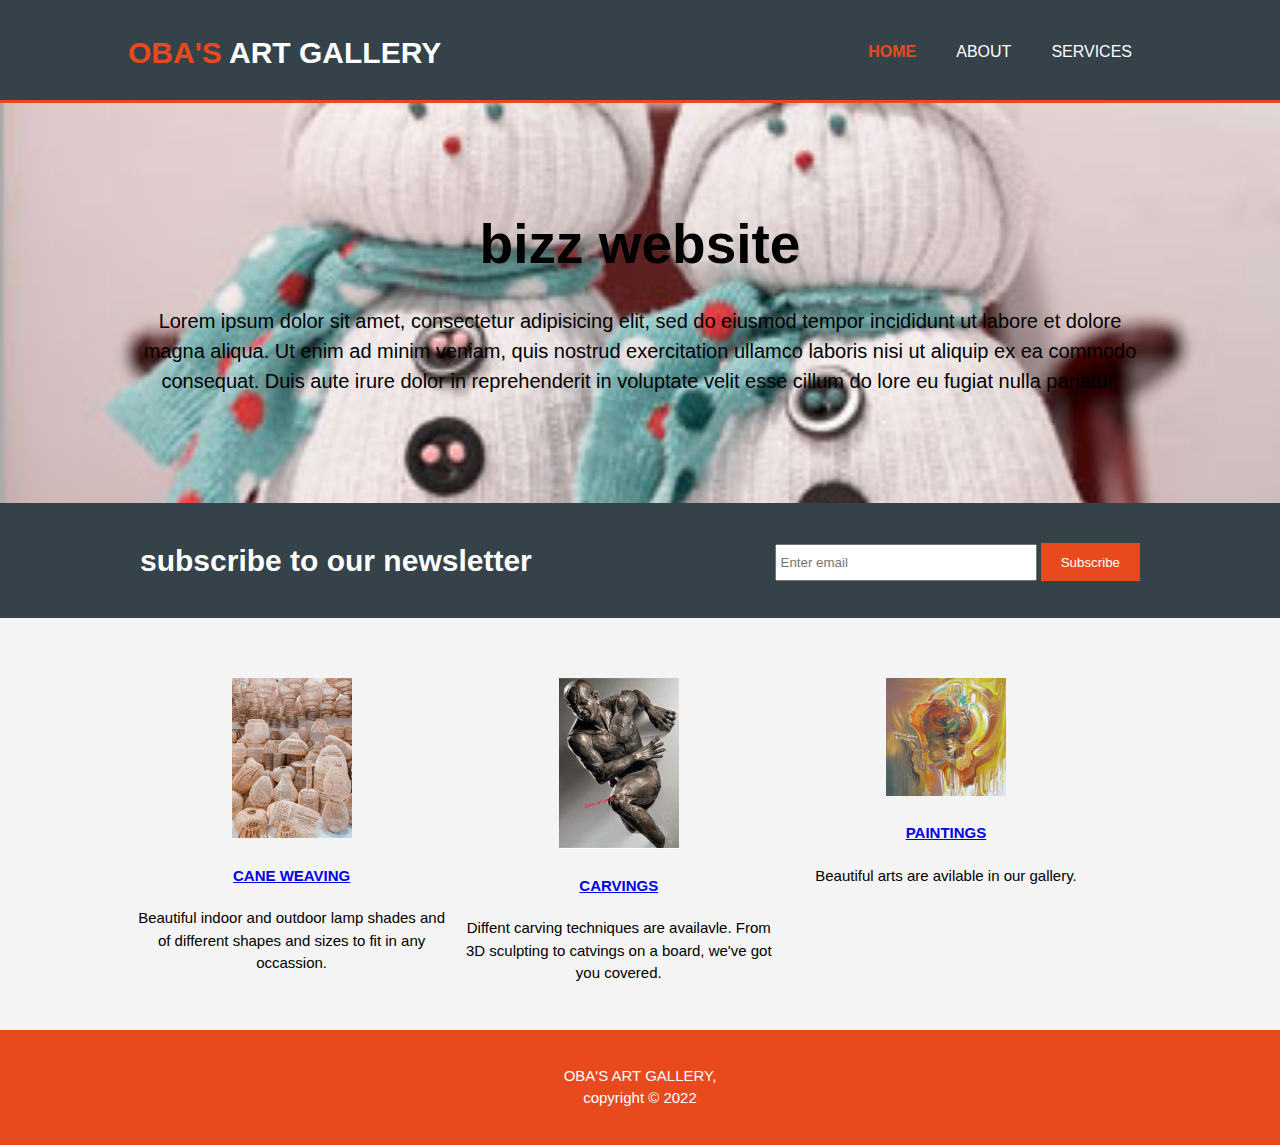
<file: index.html>
<!DOCTYPE html>
<html>
<head>
	<meta charset="utf-8">
	<meta name="viewport" content="width=device-width,">
    <meta name="description" content="this is a biography">
    <meta name="author" content="omowole olajide david">
    <title>OBA'S ART GALLERY / welcome</title>
    <link rel="stylesheet" type="text/css" href="./css/style.css">
</head>
<body>
	<header>
		<div class="container">
			<div id="branding">
				<h1><span class="highlight">OBA'S </span>ART GALLERY</h1>
			</div>
			<nav>
				<ul>
					<li class="current"><a href="index.html">Home</a></li>
					<li><a href="about.html">About</a></li>
					<li><a href="services.html">Services</a></li>
				</ul>
			</nav>	
		</div>
	</header>

	<section id="showcase">
		<div class="container">
			<h1>bizz website</h1>
			<p>	Lorem ipsum dolor sit amet, consectetur adipisicing elit, sed do eiusmod tempor incididunt ut labore et dolore magna aliqua. Ut enim ad minim veniam, quis nostrud exercitation ullamco laboris nisi ut aliquip ex ea commodo consequat. Duis aute irure dolor in reprehenderit in voluptate velit esse cillum do  lore eu fugiat nulla pariatur.</p>
		</div>
	</section>

	<section id="newsletter">
		<div class="container">
			<h1>subscribe to our newsletter</h1>
			<form>
				<input type="email" placeholder="Enter email">
				<button type="submit" class="button_1">Subscribe</button>
			</form>
		</div>
	</section>

	<section id="boxes">
		<div class="container">
			<div class="box">
				<img src="./images/team-02.jpg">
				<a href="#"><h4>CANE WEAVING</h4></a>
				<p>Beautiful indoor and outdoor lamp shades and of different shapes and sizes to fit in any occassion. </p>
			</div>
			<div class="box">
				<img src="./images/product-02.png">
				<a href="#"><h4>CARVINGS</h4></a>
				<p>Diffent carving techniques are availavle. From 3D sculpting to catvings on a board, we've got you covered.</p>
			</div>
			<div class="box">
				<img src="./images/team-05.png">
				<a href="#"><h4>PAINTINGS</h4></a>
				<p>Beautiful arts are avilable in our gallery.</p>
			</div>
		</div>
	</section>
	<footer>
		<p>OBA'S ART GALLERY,<br> copyright &copy; 2022</p>
	</footer>
</body>
</html>
</file>
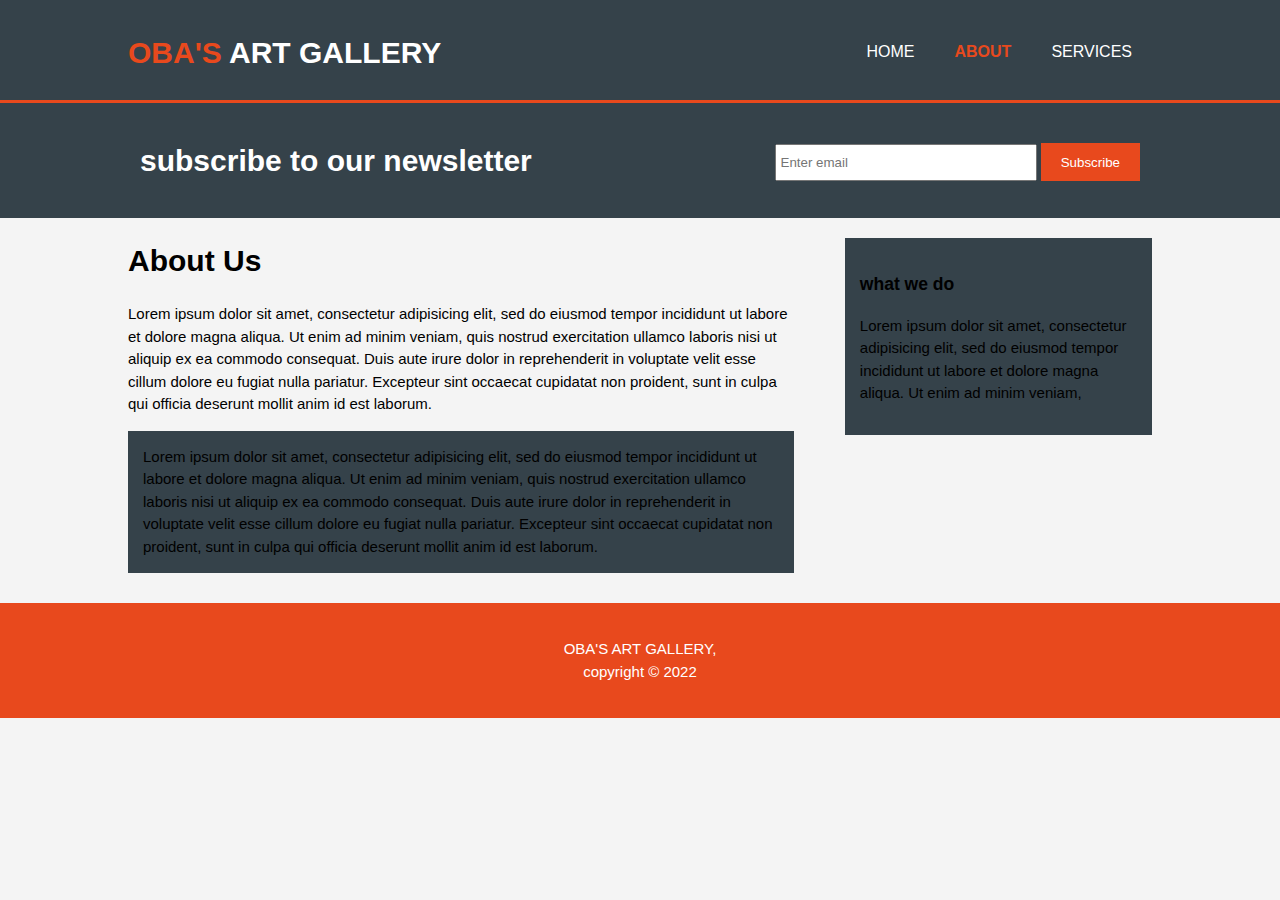
<file: about.html>
<!DOCTYPE html>
<html>
<head>
	<meta charset="utf-8">
	<meta name="viewport" content="width=device-width,">
    <meta name="description" content="">
    <meta name="author" content="omowole olajide david">
    <title>OBA'S ART GALLERY / about</title>
    <link rel="stylesheet" type="text/css" href="./css/style.css">
</head>
<body>
	<header>
		<div class="container">
			<div id="branding">
				<h1><span class="highlight">OBA'S </span>ART GALLERY</h1>
			</div>
			<nav>
				<ul>
					<li><a href="index.html">Home</a></li>
					<li class="current"><a href="about.html">About</a></li>
					<li><a href="services.html">Services</a></li>
				</ul>
			</nav>	
		</div>
	</header>

	<section id="newsletter">
		<div class="container">
			<h1>subscribe to our newsletter</h1>
			<form>
				<input type="email" placeholder="Enter email">
				<button type="submit" class="button_1">Subscribe</button>
			</form>
		</div>
	</section>

	<section id="main">
		<div class="container">
			<article id="main-col">
				<h1 class="page-title">About Us</h1>
				<p>Lorem ipsum dolor sit amet, consectetur adipisicing elit, sed do eiusmod tempor incididunt ut labore et dolore magna aliqua. Ut enim ad minim veniam, quis nostrud exercitation ullamco laboris nisi ut aliquip ex ea commodo consequat. Duis aute irure dolor in reprehenderit in voluptate velit esse cillum dolore eu fugiat nulla pariatur.
				Excepteur sint occaecat cupidatat non proident, sunt in culpa qui officia deserunt mollit anim id est laborum.</p>
				<p class="dark">Lorem ipsum dolor sit amet, consectetur adipisicing elit, sed do eiusmod tempor incididunt ut labore et dolore magna aliqua. Ut enim ad minim veniam, quis nostrud exercitation ullamco laboris nisi ut aliquip ex ea commodo consequat. Duis aute irure dolor in reprehenderit in voluptate velit esse cillum dolore eu fugiat nulla pariatur.
				Excepteur sint occaecat cupidatat non proident, sunt in culpa qui officia deserunt mollit anim id est laborum.</p>
			</article>
			<aside id="sidebar">
				<div class="dark">
					<h3>what we do</h3>
					<p>Lorem ipsum dolor sit amet, consectetur adipisicing elit, sed do eiusmod tempor incididunt ut labore et dolore magna aliqua. Ut enim ad minim veniam,  </p>
				</div>
			</aside>	
		</div>
	</section>
	<footer>
		<p>OBA'S ART GALLERY,<br> copyright &copy; 2022</p>
	</footer>
</body>
</html>
</file>
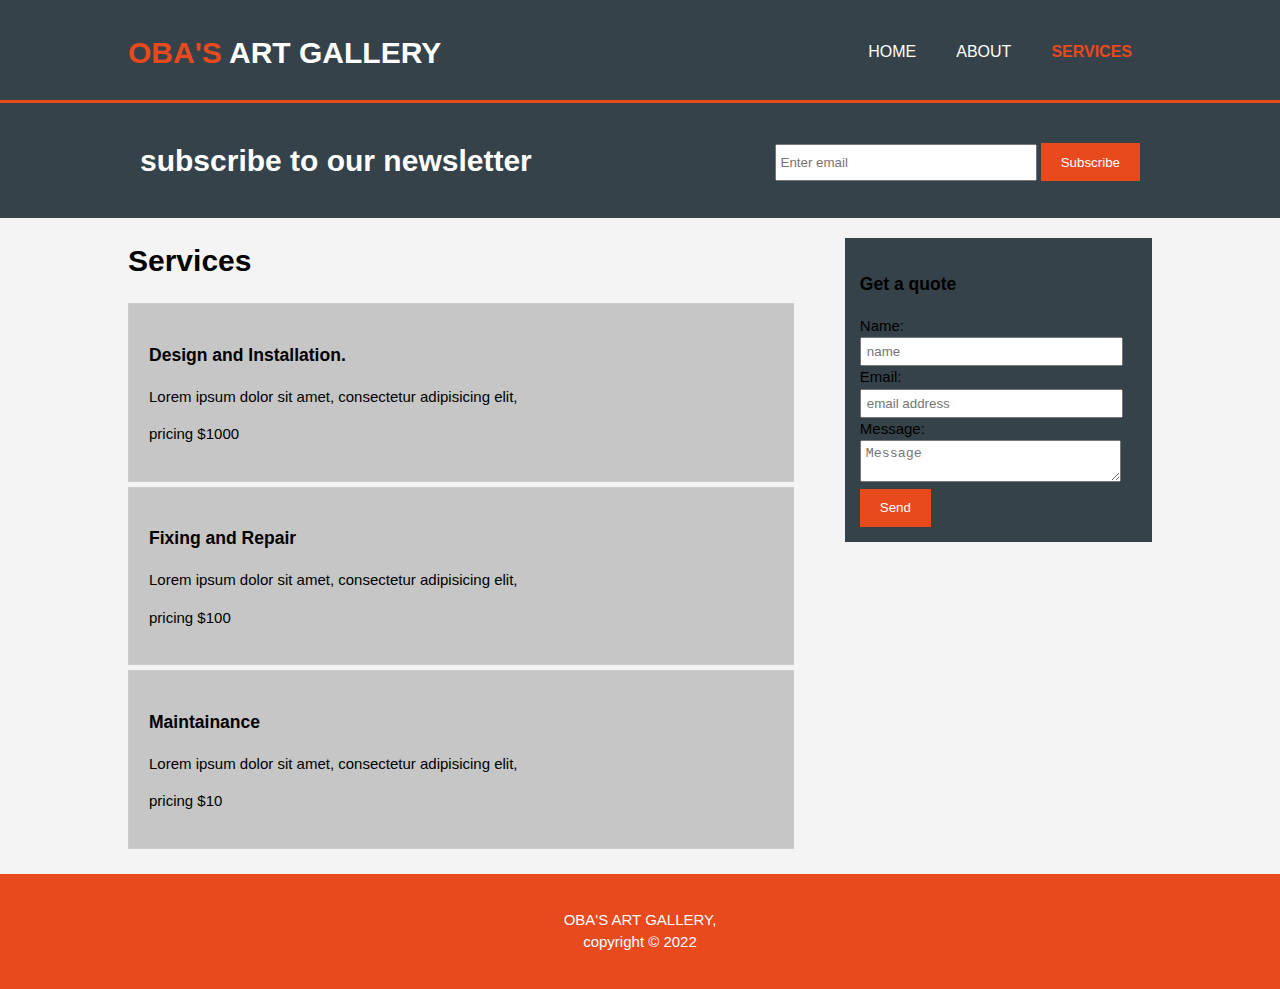
<file: services.html>
<!DOCTYPE html>
<html>
<head>
	<meta charset="utf-8">
	<meta name="viewport" content="width=device-width,">
    <meta name="description" content="">
    <meta name="author" content="omowole olajide david">
    <title>OBA'S ART GALLERY / Services</title>
    <link rel="stylesheet" type="text/css" href="./css/style.css">
</head>
<body>
	<header>
		<div class="container">
			<div id="branding">
				<h1><span class="highlight">OBA'S </span>ART GALLERY</h1>
			</div>
			<nav>
				<ul>
					<li><a href="index.html">Home</a></li>
					<li><a href="about.html">About</a></li>
					<li class="current"><a href="services.html">Services</a></li>
				</ul>
			</nav>	
		</div>
	</header>

	<section id="newsletter">
		<div class="container">
			<h1>subscribe to our newsletter</h1>
			<form>
				<input type="email" placeholder="Enter email">
				<button type="submit" class="button_1">Subscribe</button>
			</form>
		</div>
	</section>

	<section id="main">
		<div class="container">
			<article id="main-col">
				<h1 class="page-title">Services</h1>
				<ul id="services">
					<li>
						<h3> Design and Installation.</h3>
						<p>Lorem ipsum dolor sit amet, consectetur adipisicing elit, </p>
						<p> pricing $1000</p>
					</li>
					<li>
						<h3> Fixing and Repair</h3>
						<p>Lorem ipsum dolor sit amet, consectetur adipisicing elit, </p>
						<p> pricing $100</p>
					</li>
					<li>
						<h3> Maintainance</h3>
						<p>Lorem ipsum dolor sit amet, consectetur adipisicing elit, </p>
						<p> pricing $10</p>
					</li>
				</ul>
			</article>
			<aside id="sidebar">
				<div class="dark">
					<h3>Get a quote</h3>
					<form class="quote">
						<div>
							<label>Name:</label><br>
							<input type="text" placeholder="name">
						</div>
						<div>
							<label>Email:</label><br>
							<input type="email" placeholder="email address">
						</div>
						<div>
							<label>Message:</label><br>
							<textarea placeholder="Message"></textarea>
						</div>
						<button class="button_1" type="submit">Send</button>
					</form>
				</div>
			</aside>	
		</div>
	</section>
	<footer>
		<p>OBA'S ART GALLERY,<br> copyright &copy; 2022</p>
	</footer>
</body>
</html>
</file>
<file: css/style.css>
body{
	font-family: ariel, helvetica, sans-serif;
	font-size: 15px;
	line-height: 1.5;
	padding: 0;
	margin: 0;
	background-color: #f4f4f4
}

.container{
	width: 80%;
	margin: auto;
	overflow: hidden;
}

ul{
	margin: 0;
	padding: 0; 
}

.button_1{
	height: 38px;
	background: #e8491d;
	border: none;
	padding-left: 20px;
	padding-right: 20px;
	color: #ffffff;
}

.dark{
	padding: 15px;
	background: #35424a;
	margin-top: 10px;
	margin-bottom: 10px;
}

/* header*/
header{
	background:#35424a;
	color: #ffffff;
	padding-top: 30px;
	min-height: 70px;
	border-bottom: #e8491d 3px solid;
}

header a{
	color: #ffffff;
	text-decoration: none;
	text-transform: uppercase;
	font-size: 16px;	
}

header li{
	float: left;
	display: inline;
	padding: 0 20px 0 20px;
}

header #branding{
	float: left;
}

header #branding h1{
	margin: 0;
}

header nav{
	float: right;
	margin-top: 10px;
}

header .highlight, header .current a{
	color: #e8491d;
	font-weight: bold;
}

header a:hover{
	color: #cccccc;
	font-weight: bold;
}

/* showcase*/

#showcase {
	min-height: 400px;
	background: url(../images/product_04.jpg) no-repeat center ;
	background-size: cover ;
	text-align: center;
}

#showcase h1{
	margin-top: 100px;
	font-size: 55px;
	margin-bottom: 10px;
}

#showcase p{
	font-size: 20px;
}

#newsletter {
	padding: 15px;
	color: #ffffff;
	background: #35424a;
}

#newsletter h1 {
	float: left;
}

#newsletter form{
	float: right;
	margin-top: 25px;
}

#newsletter input[type="email"]{
	padding: 4px;
	height: 25px;
	width: 250px;
}

#boxes{
	margin-top: 50px;
}

#boxes .box{
	float: left;
	text-align: center;
	width: 30%;
	padding: 10px;

}

#boxes .box img{
	width: 120px;
}

aside#sidebar{
	float: right;
	width: 30%;
	margin-top: 10px;
}

aside#sidebar .quote input, aside#sidebar .quote textarea{
	width: 90%;
	padding: 5px;
}
article#main-col{
	float: left;
	width: 65%;
}
/* services*/

ul#services li{
	list-style: none;
	padding: 20px;
	border: #cccccc solid 1px;
	margin-bottom: 5px;
	background: #c6c6c6;
}

footer{
	padding:20px;
	margin-top: 20px;
	color: #ffffff;
	background-color: #e8491d;
	text-align: center;
}

/* media queries */

@media(max-width: 768px){
	header #branding,
	header nav,
	header nav li,
	#newsletter h1,
	#newsletter form,
	#boxes .box,
	article#main-col,
	aside#sidebar

	{
		float: none;
		text-align: center;
		width: 100%;
	}
	header{
		padding-bottom: 20px;
	}

	#showcase h1{
		margin-top: 40px;
	}

	#newsletter button, .quote button{
		display: block;
		width: 100%;
	}

	#newsletter form input[type="email"], .quote input, .quote textarea{
		width: 100%;
		margin-bottom: 5px;
	}


}
</file>
